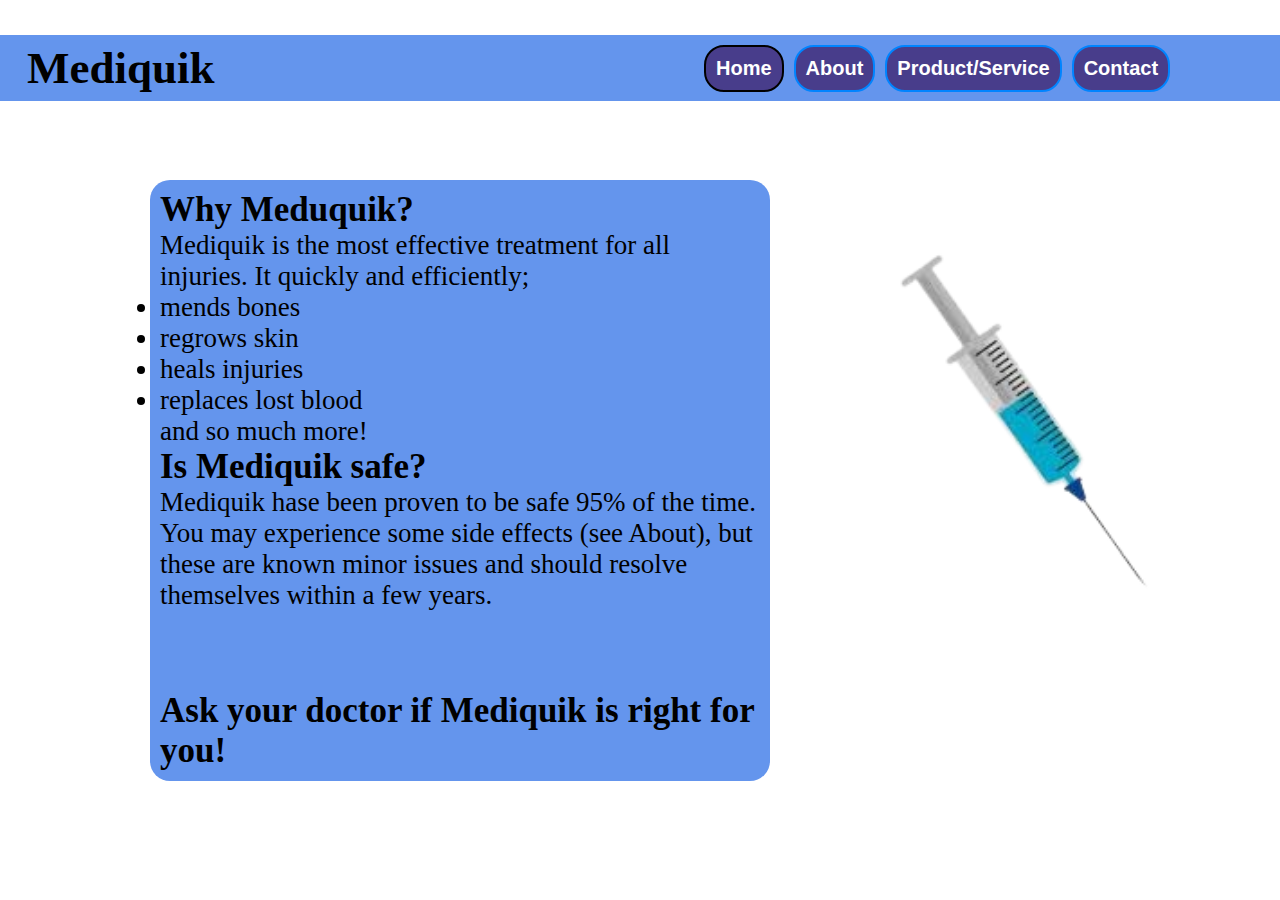
<file: index.html>
<!DOCTYPE html>
<html lang="en">

<head>
    <meta charset="UTF-8">
    <meta name="viewport" content="width=device-width, initial-scale=1.0">
    <link rel="stylesheet" href="Mediquik.css">
    <title>Home</title>
    <link rel="icon" type="image/x-icon" href="images/Mediquik Favicon.png">
</head>

<body>
    <header>
        <h1 class="page-title">Mediquik</h1>
        <nav>
            <a href="index.html"><button class="navbuttons"
                    style="border-color: black;"><strong>Home</strong></button></a>
            <a href="About.html"><button class="navbuttons"><strong>About</strong></button></a>
            <a href="Product-service.html"><button class="navbuttons"><strong>Product/Service</strong></button></a>
            <a href="Contact.html"><button class="navbuttons"><strong>Contact</strong></button></a>
        </nav>
    </header>
    <!----------------------------------------------->
    <main>
        <div id="call-to-action">
            <p>
                <strong>Why Meduquik?</strong>
                <br>
            <section class="smaller">Mediquik is the most effective treatment for all injuries. It quickly and
                efficiently;
                <li>mends bones</li>
                <li>regrows skin</li>
                <li>heals injuries</li>
                <li>replaces lost blood</li>
                and so much more!
            </section>
            <strong>Is Mediquik safe?</strong>
            <section class="smaller">
            Mediquik hase been proven to be safe 95% of the time. You may experience some side effects (see About), but
            these are known minor issues and should resolve themselves within a few years.
            </section>
            <br><br>
            <strong>Ask your doctor if Mediquik is right for you!</strong>
            </p>
        </div>
        <img src="images/Needle-Realistic.png" id="homepage-pill-image">
    </main>
</body>

</html>
</file>
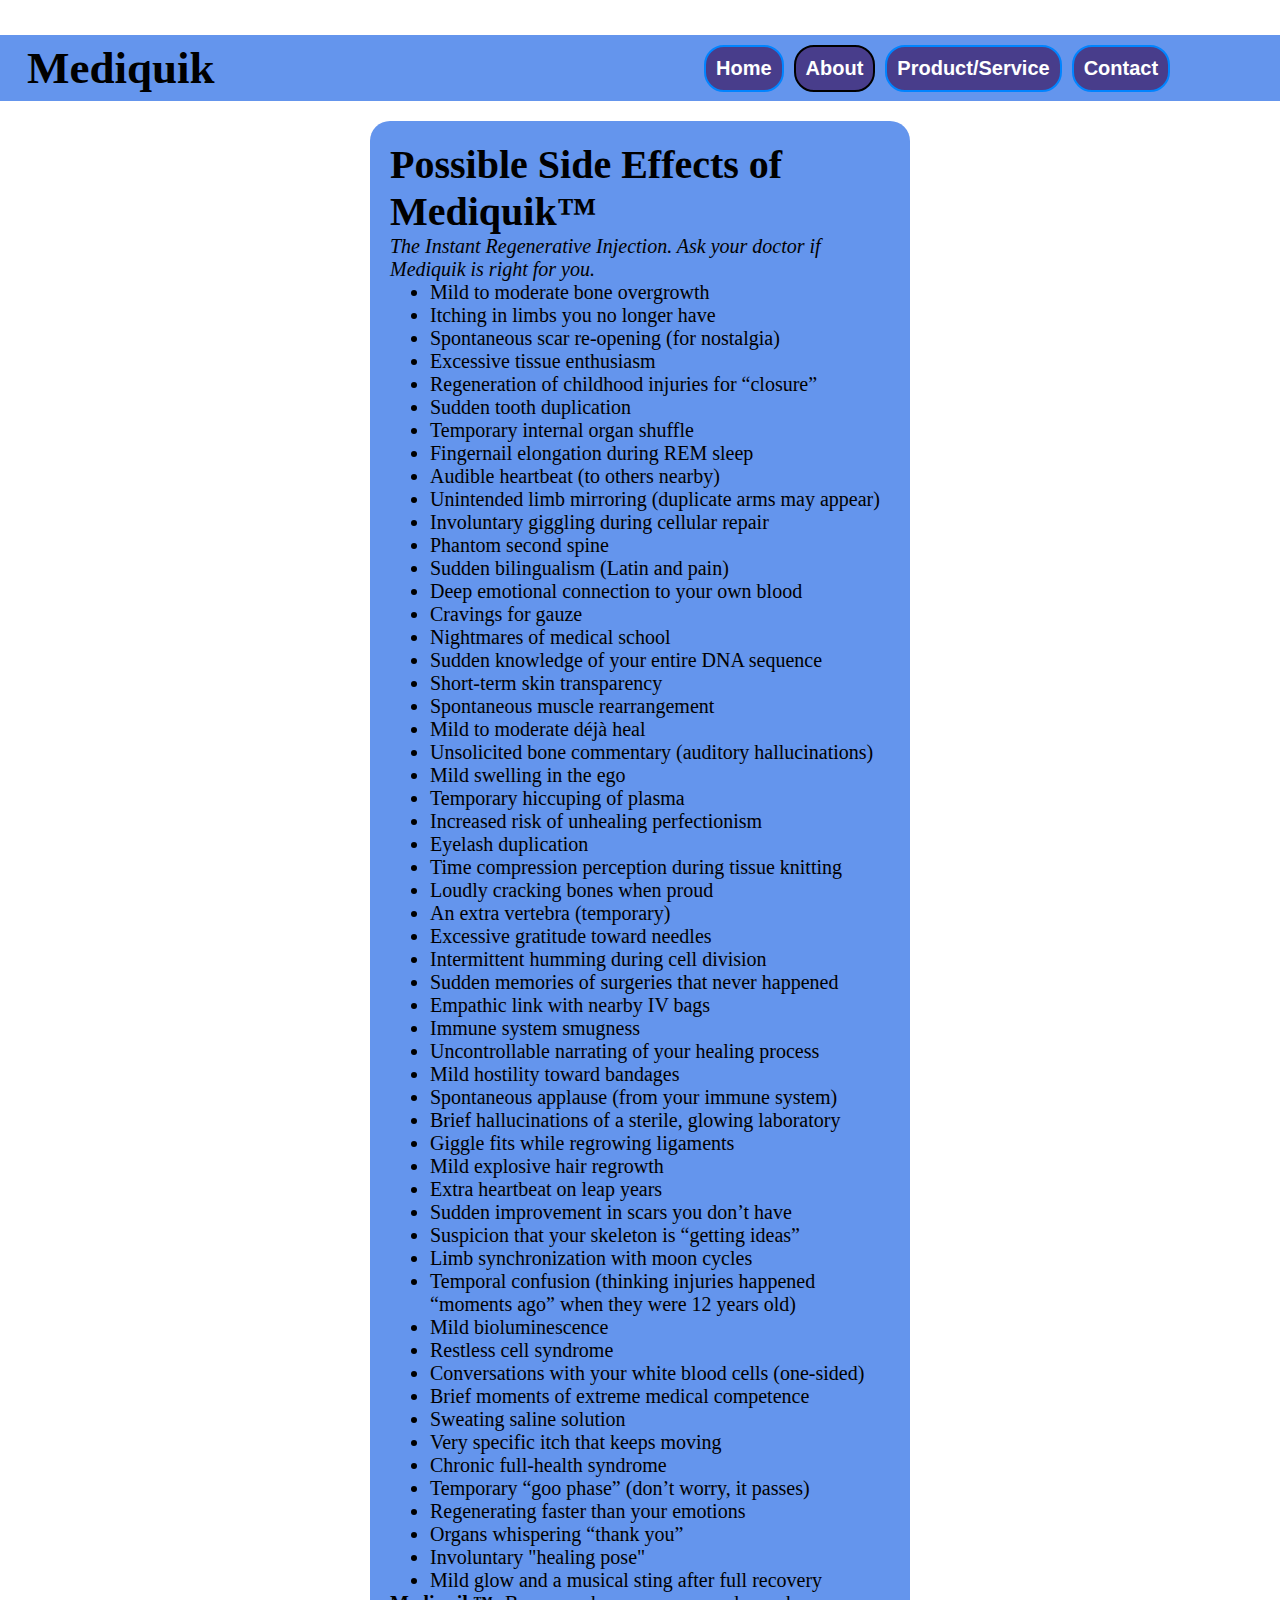
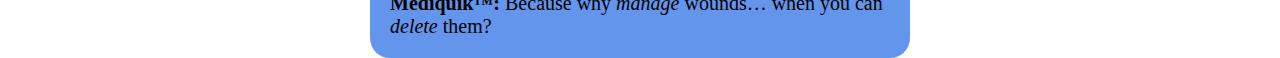
<file: About.html>
<!DOCTYPE html>
<html lang="en">

<head>
    <meta charset="UTF-8">
    <meta name="viewport" content="width=device-width, initial-scale=1.0">
    <link rel="stylesheet" href="Mediquik.css">
    <title>About</title>
    <link rel="icon" type="image/x-icon" href="images/Mediquik Favicon.png">
    <style>
        #side-effects {
            width: 500px;
            margin: 0 auto;
            font-size: 20px;
            margin-top: 20px;
            background-color:cornflowerblue;
            border-radius: 20px;
            padding:20px;
        }
    </style>
</head>

<body>
    <header>
        <h1 class="page-title">Mediquik</h1>
        <nav>
            <a href="index.html"><button class="navbuttons"><strong>Home</strong></button></a>
            <a href="About.html"><button class="navbuttons" style="border-color: black;"><strong>About</strong></button></a>
            <a href="Product-service.html"><button class="navbuttons"><strong>Product/Service</strong></button></a>
            <a href="Contact.html"><button class="navbuttons"><strong>Contact</strong></button></a>
        </nav>
    </header>
    <!----------------------------------------------->
    <div id="side-effects">
    <h1>Possible Side Effects of Mediquik™</h1>
    <p><em>The Instant Regenerative Injection. Ask your doctor if Mediquik is right for you.</em></p>
    <ul>
      <li>Mild to moderate bone overgrowth</li>
      <li>Itching in limbs you no longer have</li>
      <li>Spontaneous scar re-opening (for nostalgia)</li>
      <li>Excessive tissue enthusiasm</li>
      <li>Regeneration of childhood injuries for “closure”</li>
      <li>Sudden tooth duplication</li>
      <li>Temporary internal organ shuffle</li>
      <li>Fingernail elongation during REM sleep</li>
      <li>Audible heartbeat (to others nearby)</li>
      <li>Unintended limb mirroring (duplicate arms may appear)</li>
      <li>Involuntary giggling during cellular repair</li>
      <li>Phantom second spine</li>
      <li>Sudden bilingualism (Latin and pain)</li>
      <li>Deep emotional connection to your own blood</li>
      <li>Cravings for gauze</li>
      <li>Nightmares of medical school</li>
      <li>Sudden knowledge of your entire DNA sequence</li>
      <li>Short-term skin transparency</li>
      <li>Spontaneous muscle rearrangement</li>
      <li>Mild to moderate déjà heal</li>
      <li>Unsolicited bone commentary (auditory hallucinations)</li>
      <li>Mild swelling in the ego</li>
      <li>Temporary hiccuping of plasma</li>
      <li>Increased risk of unhealing perfectionism</li>
      <li>Eyelash duplication</li>
      <li>Time compression perception during tissue knitting</li>
      <li>Loudly cracking bones when proud</li>
      <li>An extra vertebra (temporary)</li>
      <li>Excessive gratitude toward needles</li>
      <li>Intermittent humming during cell division</li>
      <li>Sudden memories of surgeries that never happened</li>
      <li>Empathic link with nearby IV bags</li>
      <li>Immune system smugness</li>
      <li>Uncontrollable narrating of your healing process</li>
      <li>Mild hostility toward bandages</li>
      <li>Spontaneous applause (from your immune system)</li>
      <li>Brief hallucinations of a sterile, glowing laboratory</li>
      <li>Giggle fits while regrowing ligaments</li>
      <li>Mild explosive hair regrowth</li>
      <li>Extra heartbeat on leap years</li>
      <li>Sudden improvement in scars you don’t have</li>
      <li>Suspicion that your skeleton is “getting ideas”</li>
      <li>Limb synchronization with moon cycles</li>
      <li>Temporal confusion (thinking injuries happened “moments ago” when they were 12 years old)</li>
      <li>Mild bioluminescence</li>
      <li>Restless cell syndrome</li>
      <li>Conversations with your white blood cells (one-sided)</li>
      <li>Brief moments of extreme medical competence</li>
      <li>Sweating saline solution</li>
      <li>Very specific itch that keeps moving</li>
      <li>Chronic full-health syndrome</li>
      <li>Temporary “goo phase” (don’t worry, it passes)</li>
      <li>Regenerating faster than your emotions</li>
      <li>Organs whispering “thank you”</li>
      <li>Involuntary "healing pose"</li>
      <li>Mild glow and a musical sting after full recovery</li>
    </ul>
    <p><strong>Mediquik™:</strong> Because why <em>manage</em> wounds… when you can <em>delete</em> them?</p>
    </div>
</body>
</html>
</file>
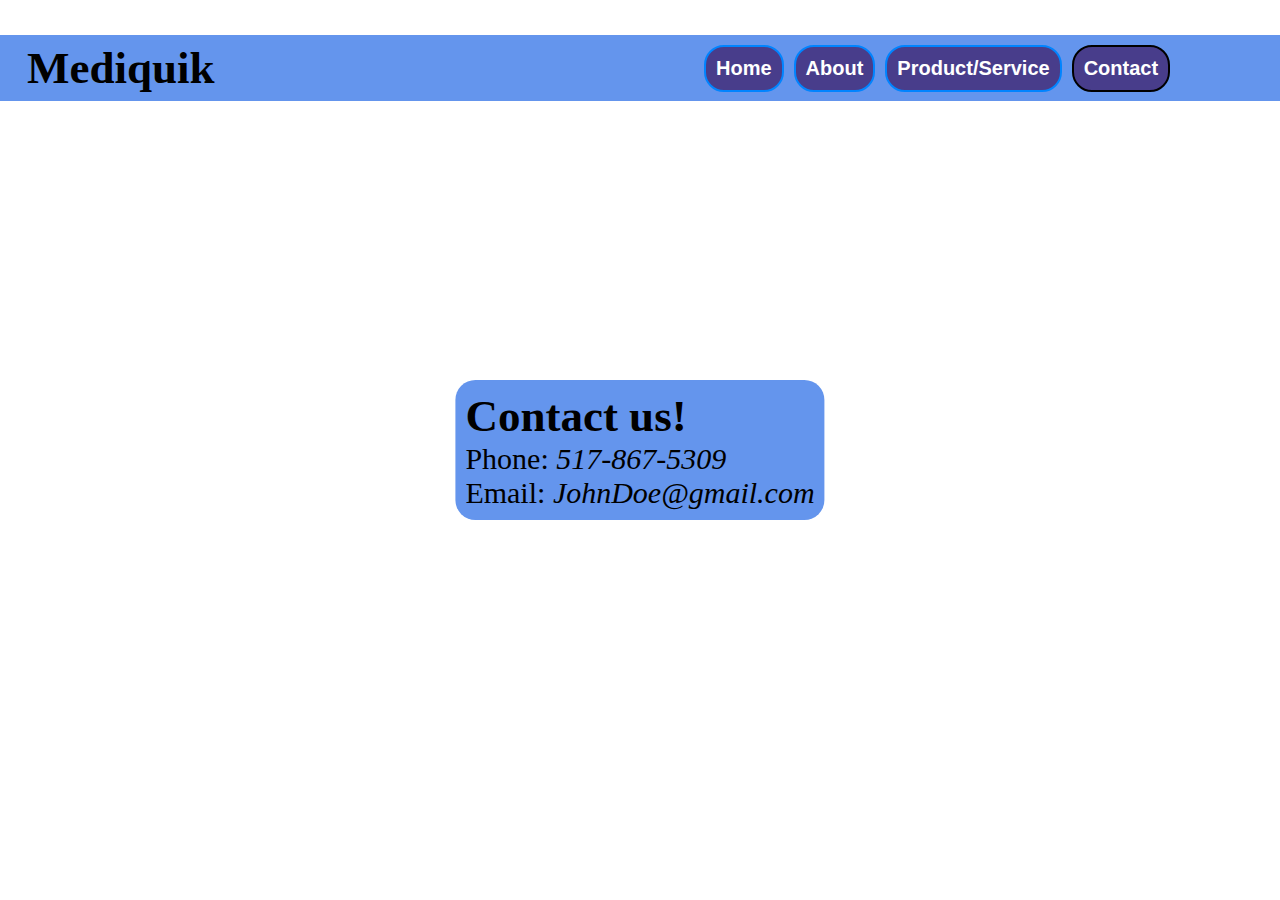
<file: Contact.html>
<!DOCTYPE html>
<html lang="en">

<head>
    <meta charset="UTF-8">
    <meta name="viewport" content="width=device-width, initial-scale=1.0">
    <link rel="stylesheet" href="Mediquik.css">
    <title>Contact</title>
    <link rel="icon" type="image/x-icon" href="images/Mediquik Favicon.png">
</head>

<body>
    <header>
        <h1 class="page-title">Mediquik</h1>
        <nav>
            <a href="index.html"><button class="navbuttons"><strong>Home</strong></button></a>
            <a href="About.html"><button class="navbuttons"><strong>About</strong></button></a>
            <a href="Product-service.html"><button class="navbuttons"><strong>Product/Service</strong></button></a>
            <a href="Contact.html"><button class="navbuttons" style="border-color: black;"><strong>Contact</strong></button></a>
        </nav>
    </header>
    <!----------------------------------------------->
    <main>
        <div id="contactinfo">
            <p>
                <strong>Contact us!</strong>
                <section style="font-size:30px;">
                    Phone: <em>517-867-5309</em>
                    <br>
                    Email: <em>JohnDoe@gmail.com</em>
                </section>
            </p>
        </div>
    </main>
</body>
</html>
</file>
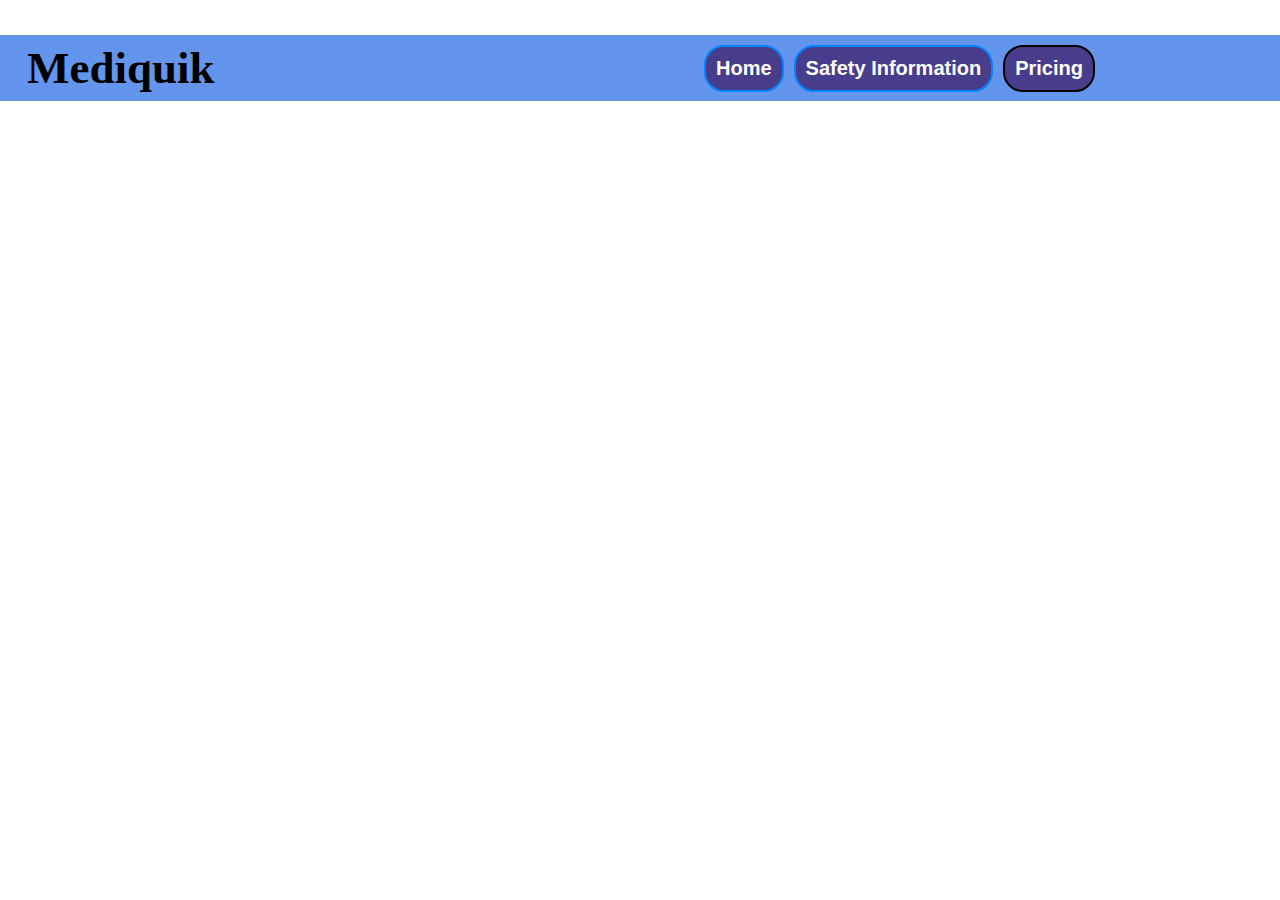
<file: pricing.html>
<!DOCTYPE html>
<html lang="en">

<head>
    <meta charset="UTF-8">
    <meta name="viewport" content="width=device-width, initial-scale=1.0">
    <link rel="stylesheet" href="Mediquik.css">
    <title>Pricing</title>
    <link rel="icon" type="image/x-icon" href="images/Mediquik Favicon.png">
</head>

<body>
    <header>
        <h1 class="page-title">Mediquik</h1>
        <nav>
            <a href="index.html"><button class="navbuttons"><strong>Home</strong></button></a>
            <a href="safety.html"><button class="navbuttons"><strong>Safety Information</strong></button></a>
            <a href="pricing.html"><button class="navbuttons" style="border-color: black;"><strong>Pricing</strong></button></a>
        </nav>
    </header>
    <!----------------------------------------------->
</body>
</html>
</file>
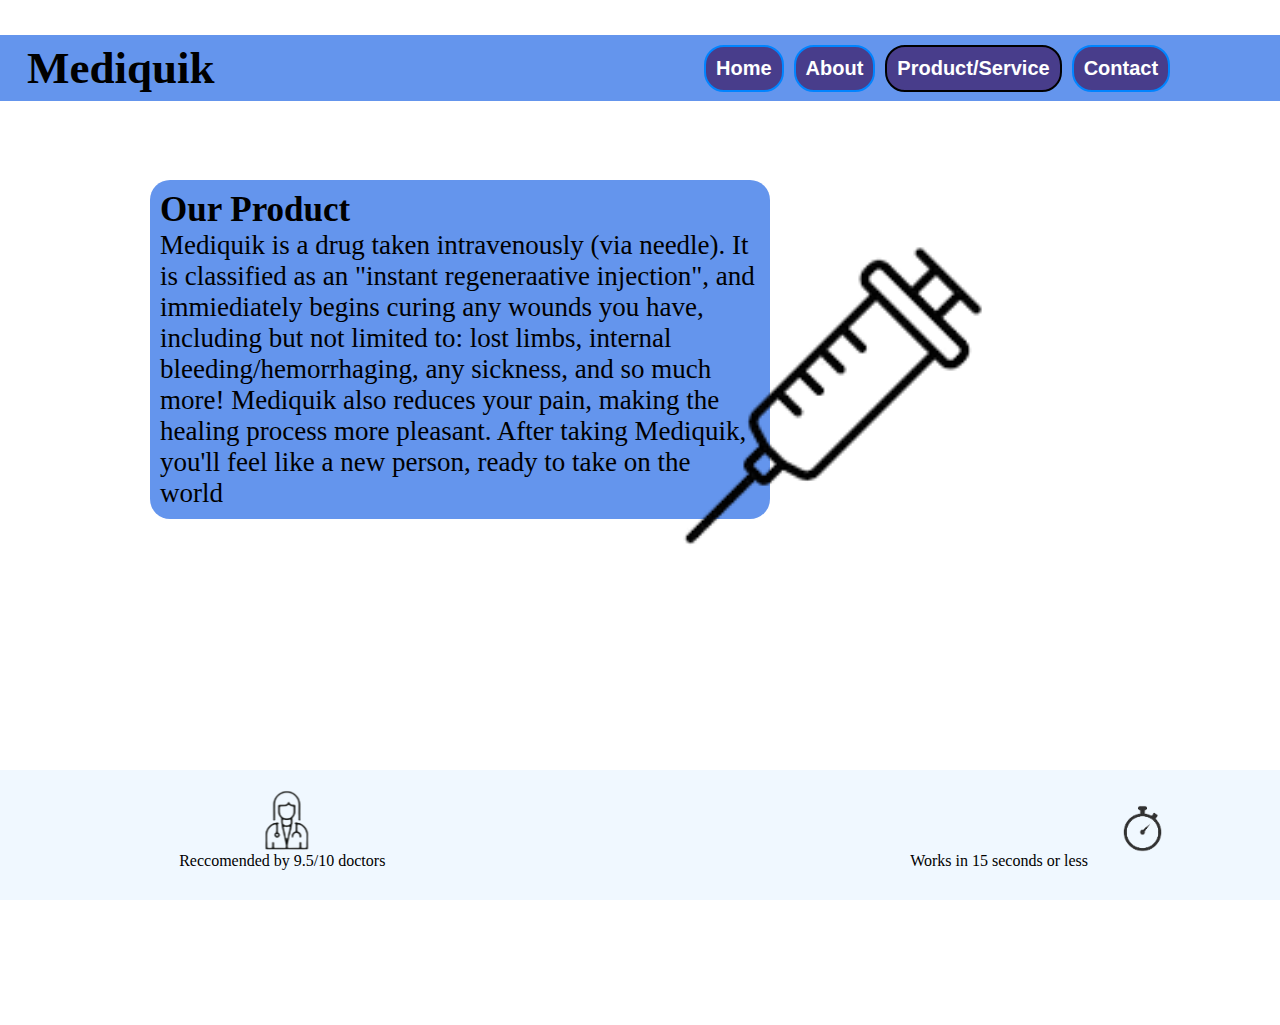
<file: Product-service.html>
<!DOCTYPE html>
<html lang="en">

<head>
    <meta charset="UTF-8">
    <meta name="viewport" content="width=device-width, initial-scale=1.0">
    <link rel="stylesheet" href="Mediquik.css">
    <title>Product/Service</title>
    <link rel="icon" type="image/x-icon" href="images/Mediquik Favicon.png">
    <style>
        body {
            overflow-y: hidden;
        }
    </style>
</head>

<body>
    <header>
        <h1 class="page-title">Mediquik</h1>
        <nav>
            <a href="index.html"><button class="navbuttons"><strong>Home</strong></button></a>
            <a href="About.html"><button class="navbuttons"><strong>About</strong></button></a>
            <a href="Product-service.html"><button class="navbuttons"
                    style="border-color: black;"><strong>Product/Service</strong></button></a>
            <a href="Contact.html"><button class="navbuttons"><strong>Contact</strong></button></a>
        </nav>
    </header>
    <!----------------------------------------------->
    <main>
    <div id="product-service">
        <p>
            <strong>Our Product</strong>
            <br>
            <section class="smaller">
            Mediquik is a drug taken intravenously (via needle). It is classified as an "instant regeneraative injection", and immiediately begins curing any wounds you have,
            including but not limited to: lost limbs, internal bleeding/hemorrhaging, any sickness, and so much more!
            Mediquik also reduces your pain, making the healing process more pleasant. After taking Mediquik, you'll feel like a new person, ready to take on the world
            </section>
        </p>
    </div>
    <img src="images/needle.png" id="productneedleimg">
    </main>
    <footer>
        <img src="images/Doctor.png" class="footerimg" style="scale:25%; bottom:75px; left:12.55%">
        <img src="images/Stopwatch.png" class="footerimg" style="bottom:80px; left:60.5%">
    </footer>
    <p id="caption1">
        Reccomended by 9.5/10 doctors
    </p>
    <p id="caption2">
        Works in 15 seconds or less
    </p>
</body>

</html>
</file>
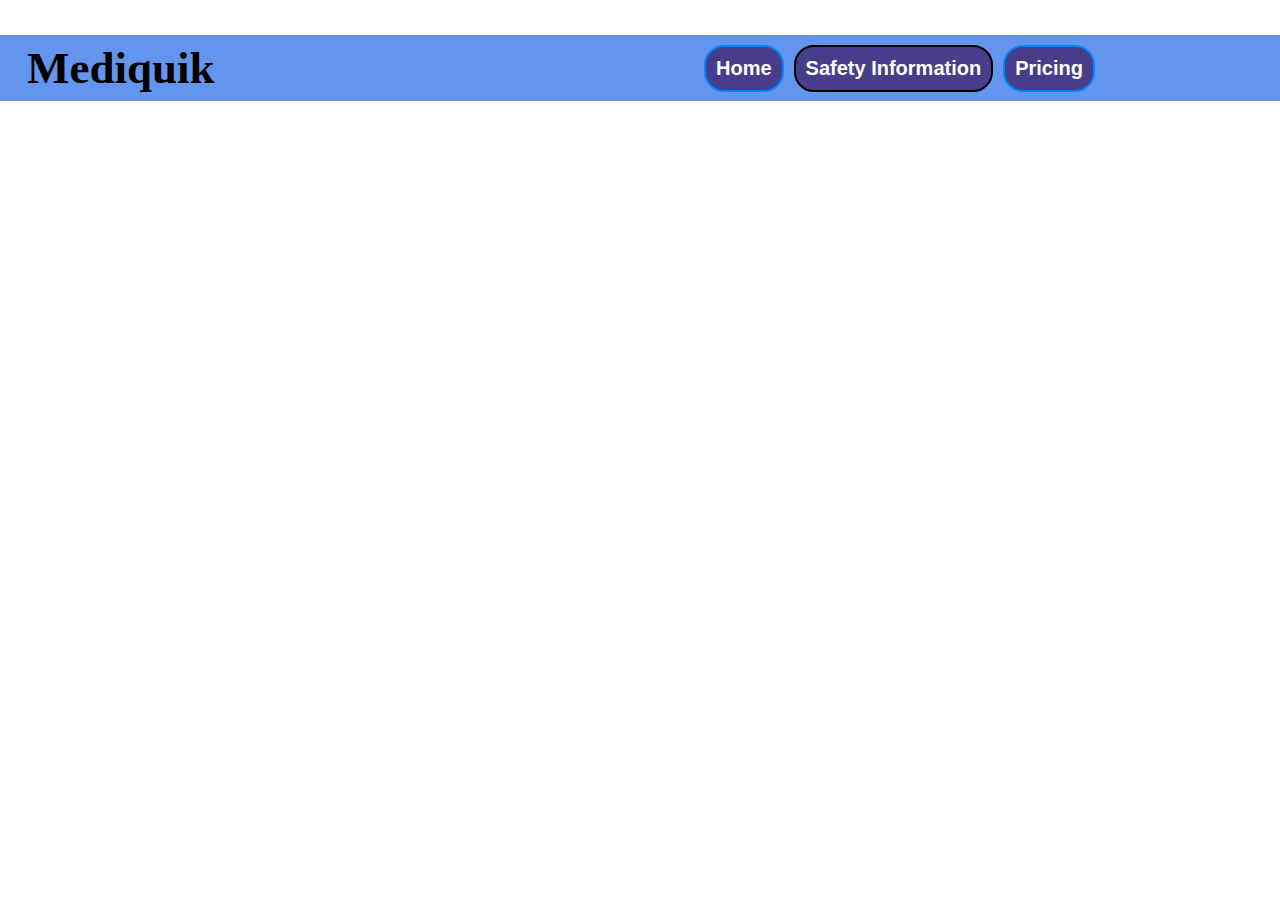
<file: safety.html>
<!DOCTYPE html>
<html lang="en">

<head>
    <meta charset="UTF-8">
    <meta name="viewport" content="width=device-width, initial-scale=1.0">
    <link rel="stylesheet" href="Mediquik.css">
    <title>Safety</title>
    <link rel="icon" type="image/x-icon" href="images/Mediquik Favicon.png">
</head>

<body>
    <header>
        <h1 class="page-title">Mediquik</h1>
        <nav>
            <a href="index.html"><button class="navbuttons"><strong>Home</strong></button></a>
            <a href="safety.html"><button class="navbuttons" style="border-color: black;"><strong>Safety Information</strong></button></a>
            <a href="pricing.html"><button class="navbuttons"><strong>Pricing</strong></button></a>
        </nav>
    </header>
    <!----------------------------------------------->
</body>
</html>
</file>
<file: Mediquik.css>
* {
    margin:0px;
}

.page-title {
    font-size: 45px;
    padding:7px;
    margin-left:20px;
}

body {
    background-color:white;
}

header {
    margin-top:35px;
    background-color:cornflowerblue;
}

.navbuttons {
    background-color:darkslateblue;
    text-align: center;
    padding: 10px;
    border: 2px rgb(0, 132, 255) solid;
    border-radius: 20px;
    font-size: 20px;
    cursor: pointer;
    color:white;
}

nav {
    position: absolute;
    top: 45px;
    left: 55%;
    display: flex;
    flex-wrap: wrap;
    gap: 10px;
}

footer {
    position:absolute;
    bottom:0%;
    background-color: aliceblue;
    height:130px;
    width:100%;
}

.footerimg {
    scale:40%;
    padding:0px;
    bottom:90px;
    position: relative;
}

.smaller {font-size:27px;}



/*     IDs     */
#product-service {
    background-color:cornflowerblue;
    border-radius: 20px;
    position:absolute;
    left:150px;
    top:20%;
    font-size: 35px;
    padding: 10px;
    max-width: 600px;
}

#homepage-pill-image {
    left:72%;
    top:35%;
    position: absolute;
    scale: 180%;
}

#caption1 {position:absolute; bottom:30px; left:14%;}
#caption2 {position:absolute; bottom:30px; right:15%;}

#call-to-action {
    background-color:cornflowerblue;
    border-radius: 20px;
    position:absolute;
    left:150px;
    top:20%;
    font-size: 35px;
    padding: 10px;
    max-width: 600px;
}

#productneedleimg {right:25%; top:35%; position:absolute; scale:250%}

#contactinfo {
    background-color:cornflowerblue;
    border-radius: 20px;
    position:absolute;
    left: 50%;
    top:50%;
    font-size: 45px;
    padding: 10px;
    max-width: 600px;
    transform: translate(-50%, -50%);
}
</file>
